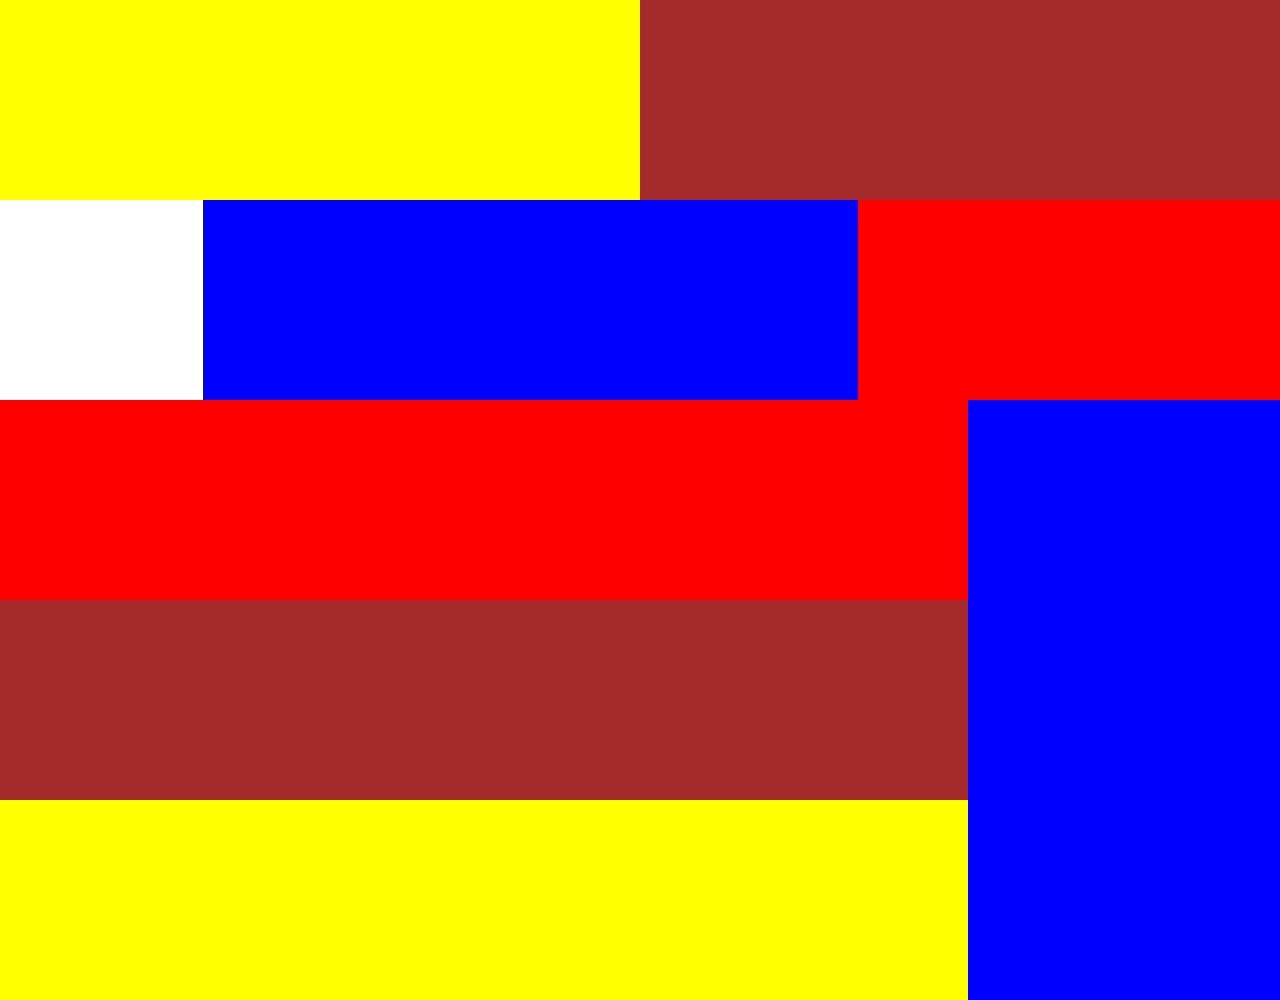
<file: grid.html>
<!DOCTYPE html>
<html>

<head>
  <link rel="stylesheet" href="https://maxcdn.bootstrapcdn.com/bootstrap/3.3.4/css/bootstrap.min.css">
  <script src="http://code.jquery.com/jquery-2.1.4.min.js"></script>
  <script src="https://maxcdn.bootstrapcdn.com/bootstrap/3.3.4/js/bootstrap.min.js"></script>
  <link rel="stylesheet" type="text/css" href="grid.css">
  <title>Grid Exercise</title>
</head>

<body>
<div class="row">
  <div class="col-md-6 yellow"></div>
  <div class="col-md-6 brown"></div>
</div>
<div class="row">
  <div class="col-md-2"></div>
  <div class="col-md-6 blue1"></div>
  <div class="col-md-4 red"></div>
</div>
<div class="row">
  <div class="col-md-9">
    <div class="row red"></div>
    <div class="row brown"></div>
    <div class="row yellow"></div>
  </div>
  <div class="col-md-3 blue2"</div>
</div>
</body>

</html>
</file>
<file: grid.css>
.blue1 {
  background-color: blue;
  height: 200px;
}
.blue2 {
  background-color: blue;
  height: 600px;
}
.red {
  background-color: red;
  height: 200px;
}
.brown {
  background-color: brown;
  height: 200px;
}
.yellow {
  background-color: yellow;
  height: 200px;
}
</file>
